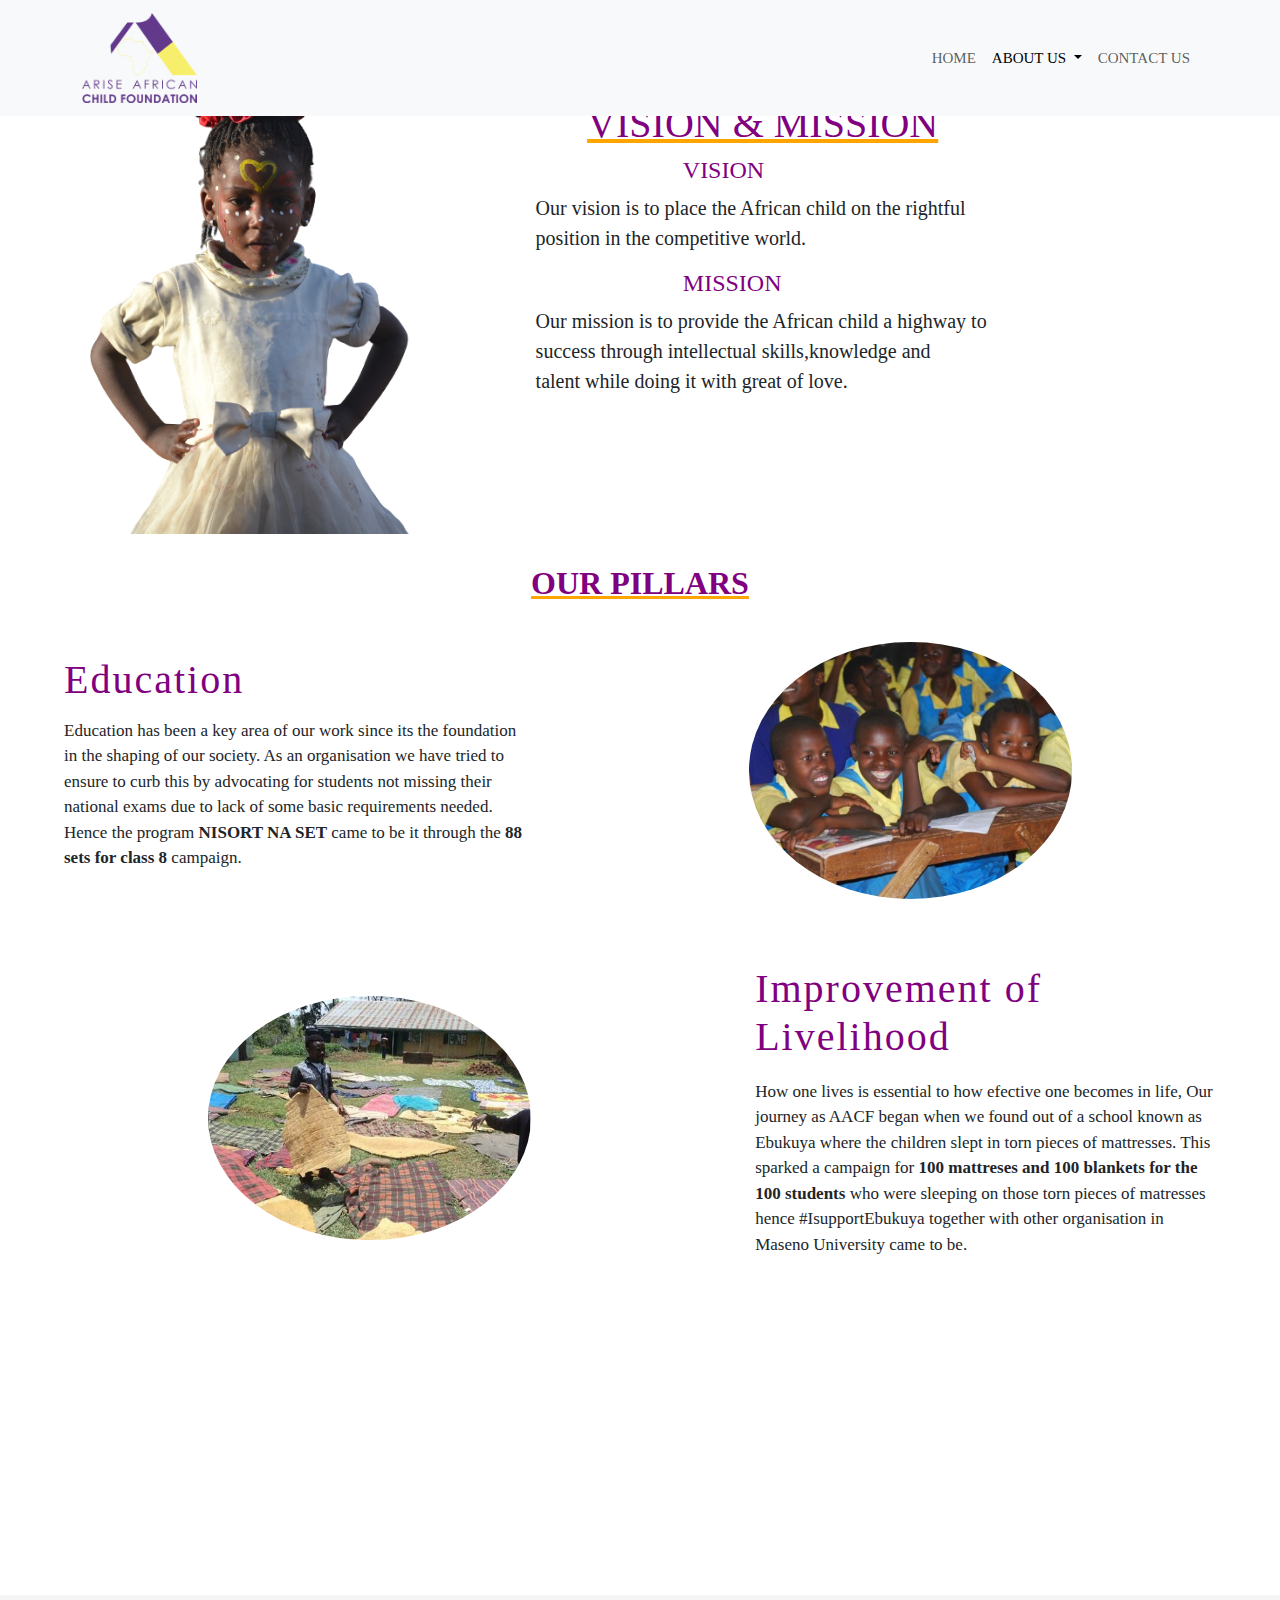
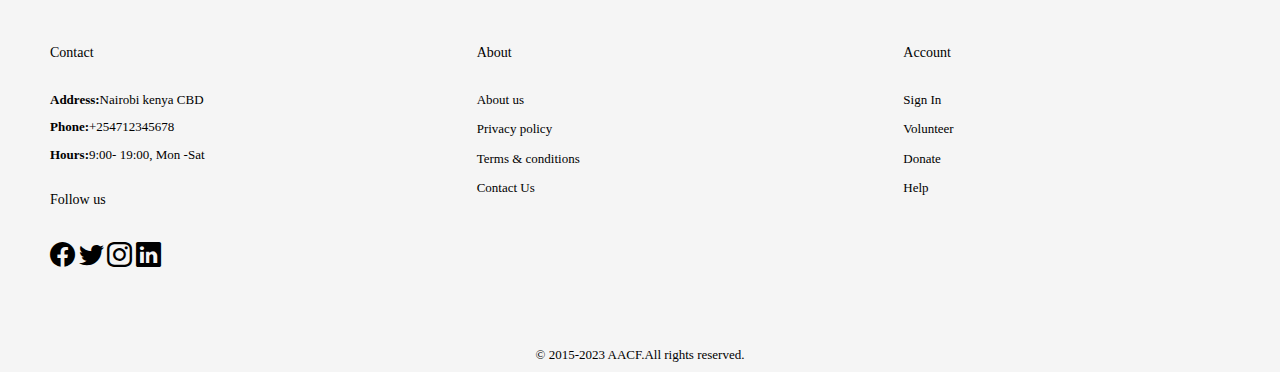
<file: about.html>
<!DOCTYPE html>
<html lang="en">
<head>
    <meta charset="UTF-8">
    <meta http-equiv="X-UA-Compatible" content="IE=edge">
    <meta name="viewport" content="width=device-width, initial-scale=1.0">
    <title>Arise African Child Foundation.</title>
    <link href="https://cdn.jsdelivr.net/npm/bootstrap@5.0.2/dist/css/bootstrap.min.css" rel="stylesheet">
    <link rel="stylesheet" href="style.css">
    <link rel="stylesheet" href="https://cdn.jsdelivr.net/npm/bootstrap-icons@1.10.3/font/bootstrap-icons.css">
    <link rel="shortcut icon" href="images/AACF logo.png" type="image/x-icon">
    <link rel="preconnect" href="https://fonts.googleapis.com">
    <link rel="preconnect" href="https://fonts.gstatic.com" crossorigin>
    <link href="https://fonts.googleapis.com/css2?family=Roboto:wght@400;500;700&display=swap" rel="stylesheet">
    <link rel="preconnect" href="https://fonts.googleapis.com">
    <link rel="preconnect" href="https://fonts.gstatic.com" crossorigin>
    <link href="https://fonts.googleapis.com/css2?family=Roboto:wght@400;500;700&display=swap" rel="stylesheet">

</head>
<body>
        <!--nav-->
    <nav class="navbar navbar-expand-lg navbar-light bg-light fixed-top">
        <div class="container">
          <a class="navbar-brand" href="home.html"><img src="images/AACF logo.png" alt=""></a>
          <button class="navbar-toggler" type="button" data-bs-toggle="collapse" data-bs-target="#navbarSupportedContent" aria-controls="navbarSupportedContent" aria-expanded="false" aria-label="Toggle navigation">
            <span class="navbar-toggler-icon"></span>
          </button>
          <div class="collapse navbar-collapse" id="navbarSupportedContent">
            <ul class="navbar-nav ms-auto mb-2 mb-lg-0">
              <li class="nav-item">
                <a class="nav-link " aria-current="page" href="home.html">Home</a>
              </li>
              
              <li class="nav-item dropdown">
                <a class="nav-link active dropdown-toggle" href="about.html" id="navbarDropdown" role="button" data-bs-toggle="dropdown" aria-expanded="false">
                  About Us
                </a>
                <ul class="dropdown-menu" aria-labelledby="navbarDropdown">
                  <li><a class="dropdown-item" href="about.html">Vission</a></li>
                  <li><a class="dropdown-item" href="about.html">Mission</a></li>
                  <li><a class="dropdown-item" href="about.html">Our pillars</a></li>
                  <li><a class="dropdown-item" href="about.html">Work scope</a></li>
                  <li><a class="dropdown-item" href="about.html">Team</a></li>
                </ul>
              </li>
              <!--
              <li class="nav-item">
                <a class="nav-link" href="program.html">Programs</a>
              </li>
              -->
              <li class="nav-item">
                <a class="nav-link" href="contact.html">Contact Us</a>
              </li>
            </ul>
           
          </div>
        </div>
      </nav>  
      <!-- end of nav--> 
    
      <!--hero about-->
      <section>
        <div class="container" id="about">
    <div class="row">
        <div class="col-sm-4" class="bg-volunteer">
            <img src="images/nobackground2.png" alt="" data-aos="fade-down-right" data-aos-duration="2000">  
        </div>
        <div class="col-sm-8"  data-aos="flip-right" data-aos-duration="2000">
          <h1 style="margin-top: 100px; margin-left: 17%; color: purple; text-decoration: underline solid orange;">VISION & MISSION</h1>
          <h4 style="margin-left: 30%; color: purple;" data-aos="fade-up-right" data-aos-duration="2000">VISION</h4>
          <P style="font-size: 20px; margin-left: 10%;"> Our vision is to place the African child on the rightful 
           <br> position in the competitive world.</P>
          
          <h4 style="margin-left: 30%; color: purple;"> MISSION</h4>
          <p style="font-size: 20px; margin-left: 10%;">Our mission is to provide the African child a highway to <br> 
               success through intellectual skills,knowledge and <br>
               talent while doing it with great of love.</p>
        </div>

    </div>
        </div>
      </section>
      <!--hero about-->

      <!--pillars-->
      <section>
      <div id="pillars">
      <h1>OUR  PILLARS</h1>
      </div>
  
      <section id="part1">
      <div id="talk1" >
      <h2>Education</h2>
      <p>Education has been a key area of our work since its the foundation in the shaping
      of our society. As an organisation we have tried to ensure to curb this by advocating
      for students not missing their  national exams due to lack of some basic requirements needed.
      Hence the program <b>NISORT NA SET</b> came to be it through the <b>88 sets for class 8 </b> campaign.
      </p>
      </div>
      <div class="img1">
        <img src="images/talks.PNG" alt="">
      </div>
      </section>
  
       <section id="part2">
       <div class="img2">
         <img src="images/torn-beddings.PNG" alt="">
       </div>
   
       <div id="talk2" >
       <h2>Improvement of Livelihood</h2>
        <p> How one lives is essential to how efective one becomes in life, Our journey as AACF began
          when we found out of a school known as Ebukuya where the children slept in torn pieces of mattresses.
          This sparked a campaign for <b>100 mattreses  and 100 blankets for the 100 students</b> who were sleeping on those torn pieces 
          of matresses hence #IsupportEbukuya  together with other organisation in Maseno University came to be.
        
         </p>
        </div>
        
        </section>
        </section>
        <!--END OF PILLARS-->

        <!--team-->
        <section>
          <div id="box">
            <div class="inner">
            <div class="front"></div>
            <div class="back"></div>
            </div>
          </div>
        </section>
        <!--team-->

        
      <!--footer-->
        <section>     
        <footer class="section-p1" alt="" >
            <div class="col">
            <h4>Contact</h4>
            <p><strong>Address:</strong>Nairobi kenya CBD</p>
            <p><strong>Phone:</strong>+254712345678</p>
            <p><strong>Hours:</strong>9:00- 19:00, Mon -Sat</p>
            <div class="follow">
                <h4>Follow us</h4>
                <div class="icon-1">
                    <a href="#" ><i class="bi bi-facebook"></i></a>
                    <a href="#"><i class="bi bi-twitter"></i></a>   
                    <a href="#"><i class="bi bi-instagram" ></i></a>   
                    <a href="#"><i class="bi bi-linkedin"></i></a>         
                </div>
            </div>
            </div>
            
            <div class="col">
        <h4>About</h4>
        <a href="about.html">About us</a>
        <a href="#">Privacy policy</a>
        <a href="#">Terms & conditions</a>
        <a href="contact.html">Contact Us</a>
        </div>
        
        <div class="col">
            <h4>Account</h4>
            <a href="#">Sign In</a>
            <a href="#">Volunteer</a>
            <a href="#">Donate</a>
            <a href="#">Help</a>
            </div>
        
        <div class="copyright">
        <p>  © 2015-2023 AACF.All rights reserved.</p>
        </div>
          </footer>
        </section>
        <!--end of footer-->
    

    

    <script src="https://cdn.jsdelivr.net/npm/bootstrap@5.0.2/dist/js/bootstrap.bundle.min.js"></script>  
</body>
</html>
</file>
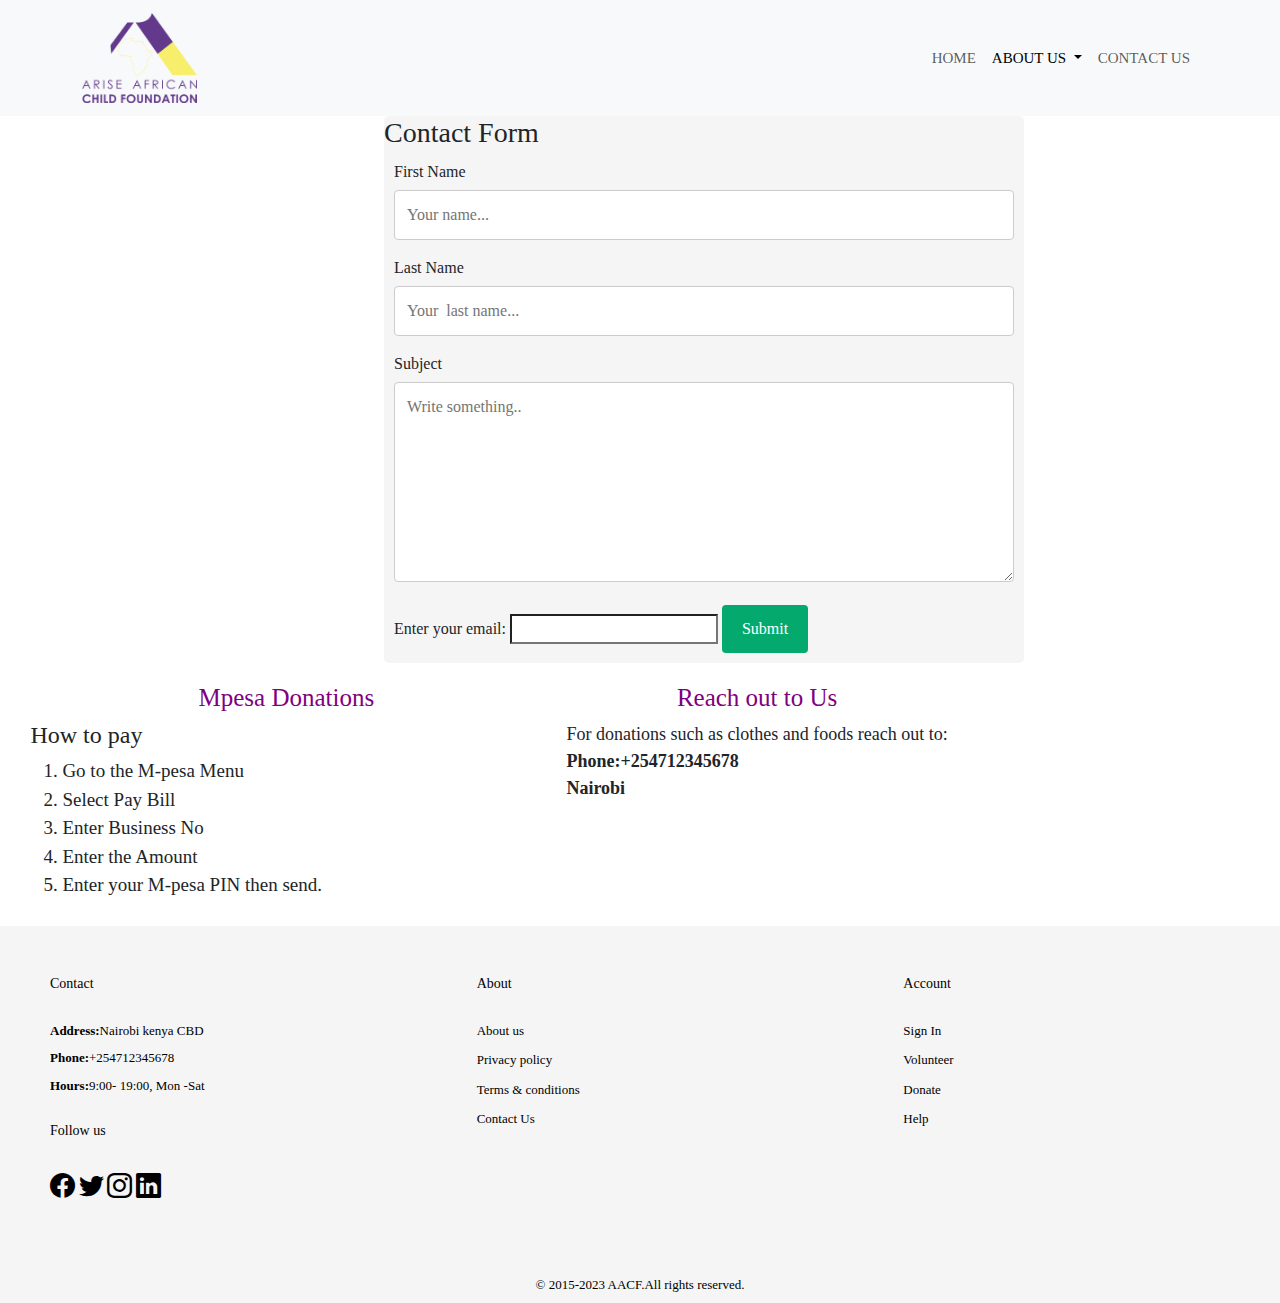
<file: contact.html>
<!DOCTYPE html>
<html lang="en">
<head>
    <meta charset="UTF-8">
    <meta http-equiv="X-UA-Compatible" content="IE=edge">
    <meta name="viewport" content="width=device-width, initial-scale=1.0">
    <title>Arise African Child Foundation.</title>
    <link href="https://cdn.jsdelivr.net/npm/bootstrap@5.0.2/dist/css/bootstrap.min.css" rel="stylesheet">
    <link rel="stylesheet" href="style.css">
    <link rel="stylesheet" href="https://cdn.jsdelivr.net/npm/bootstrap-icons@1.10.3/font/bootstrap-icons.css">
    <link rel="shortcut icon" href="images/AACF logo.png" type="image/x-icon">
    <link rel="preconnect" href="https://fonts.googleapis.com">
    <link rel="preconnect" href="https://fonts.gstatic.com" crossorigin>
    <link href="https://fonts.googleapis.com/css2?family=Roboto:wght@400;500;700&display=swap" rel="stylesheet">
    <link rel="preconnect" href="https://fonts.googleapis.com">
    <link rel="preconnect" href="https://fonts.gstatic.com" crossorigin>
    <link href="https://fonts.googleapis.com/css2?family=Roboto:wght@400;500;700&display=swap" rel="stylesheet">

</head>
<body>
        <!--nav-->
    <nav class="navbar navbar-expand-lg navbar-light bg-light fixed-top">
        <div class="container">
          <a class="navbar-brand" href="home.html"><img src="images/AACF logo.png" alt=""></a>
          <button class="navbar-toggler" type="button" data-bs-toggle="collapse" data-bs-target="#navbarSupportedContent" aria-controls="navbarSupportedContent" aria-expanded="false" aria-label="Toggle navigation">
            <span class="navbar-toggler-icon"></span>
          </button>
          <div class="collapse navbar-collapse" id="navbarSupportedContent">
            <ul class="navbar-nav ms-auto mb-2 mb-lg-0">
              <li class="nav-item">
                <a class="nav-link " aria-current="page" href="home.html">Home</a>
              </li>
              
              <li class="nav-item dropdown">
                <a class="nav-link active dropdown-toggle" href="#" id="navbarDropdown" role="button" data-bs-toggle="dropdown" aria-expanded="false">
                  About Us
                </a>
                <ul class="dropdown-menu" aria-labelledby="navbarDropdown">
                  <li><a class="dropdown-item" href="about.html">Vission</a></li>
                  <li><a class="dropdown-item" href="about.html">Mission</a></li>
                  <li><a class="dropdown-item" href="about.html">Our pillars</a></li>
                  <li><a class="dropdown-item" href="about.html">Work scope</a></li>
                  <li><a class="dropdown-item" href="about.html">Team</a></li>
                </ul>
              </li>
              <!--
              <li class="nav-item">
                <a class="nav-link" href="program.html">Programs</a>
              </li>
              -->
              <li class="nav-item">
                <a class="nav-link" href="contact.html">Contact Us</a>
              </li>
            </ul>
           
          </div>
        </div>
      </nav>  
      <!-- end of nav--> 
    
<section>
  <div class="contact-hero">
  <div class="ctn-hero">
      <h2>#let's_talk</h2>
      <p>LEAVE A MESSAGE.We love to hear from you!</p>
  </div>
  </div>
  <!--contact form-->
      <div class="contact-form">
          <h3>Contact Form</h3>
  <form action="action_page.php">
      <label for="fname">First Name</label>
      <input type="text" id="fname" name="firstname" placeholder="Your name...">
      <label for="fname">Last Name</label>
      <input type="text" id="1name" name="lastname" placeholder="Your  last name...">
  
  </select>
  
  <label for="subject">Subject</label>
  <textarea id="subject" name="subject" placeholder="Write something.." style="height:200px"></textarea>
  
  <label for="email">Enter your email:</label>
  <input type="email" style="background-color: white;" id="email" name="email">
  
  <input type="submit" value="Submit"> 
  
  </form>
  </div>
  <!-- end contact form-->
  
  </section>
  
  <!--donation-->
  <section class="donations">
  <div class="process">
  <h1>Mpesa Donations</h1>
  <h4>How to pay</h4>
  <ol>
      <li>Go to the M-pesa Menu</li>
      <li>Select Pay Bill</li>
      <li>Enter Business No</li>
      <li>Enter the Amount</li>
      <li>Enter your M-pesa PIN then send.</li>
  </ol>
  </div>
  
  <div class="why">
  <h1>Reach out to Us</h1>
  <p>For donations such as clothes and foods reach out to:
      <br><b>Phone:+254712345678</b> <br><b>Nairobi</b>
  </p>
  </div>
  </section>
  <!-- end of donation-->
  
  <section>
  

      <!--footer-->
<section>     
    <footer class="section-p1" alt="" >
        <div class="col">
        <h4>Contact</h4>
        <p><strong>Address:</strong>Nairobi kenya CBD</p>
        <p><strong>Phone:</strong>+254712345678</p>
        <p><strong>Hours:</strong>9:00- 19:00, Mon -Sat</p>
        <div class="follow">
            <h4>Follow us</h4>
            <div class="icon-1">
                <a href="#" ><i class="bi bi-facebook"></i></a>
                <a href="#"><i class="bi bi-twitter"></i></a>   
                <a href="#"><i class="bi bi-instagram" ></i></a>   
                <a href="#"><i class="bi bi-linkedin"></i></a>         
            </div>
        </div>
        </div>
        
        <div class="col">
        <h4>About</h4>
        <a href="about.html">About us</a>
        <a href="#">Privacy policy</a>
        <a href="#">Terms & conditions</a>
        <a href="contact.html">Contact Us</a>
        </div>
        
        <div class="col">
            <h4>Account</h4>
            <a href="#">Sign In</a>
            <a href="#">Volunteer</a>
            <a href="#">Donate</a>
            <a href="#">Help</a>
            </div>
        
        <div class="copyright">
        <p>  © 2015-2023 AACF.All rights reserved.</p>
        </div>
          </footer>
    </section>
        <!--end of footer-->
    

    

    <script src="https://cdn.jsdelivr.net/npm/bootstrap@5.0.2/dist/js/bootstrap.bundle.min.js"></script>  
</body>
</html>
</file>
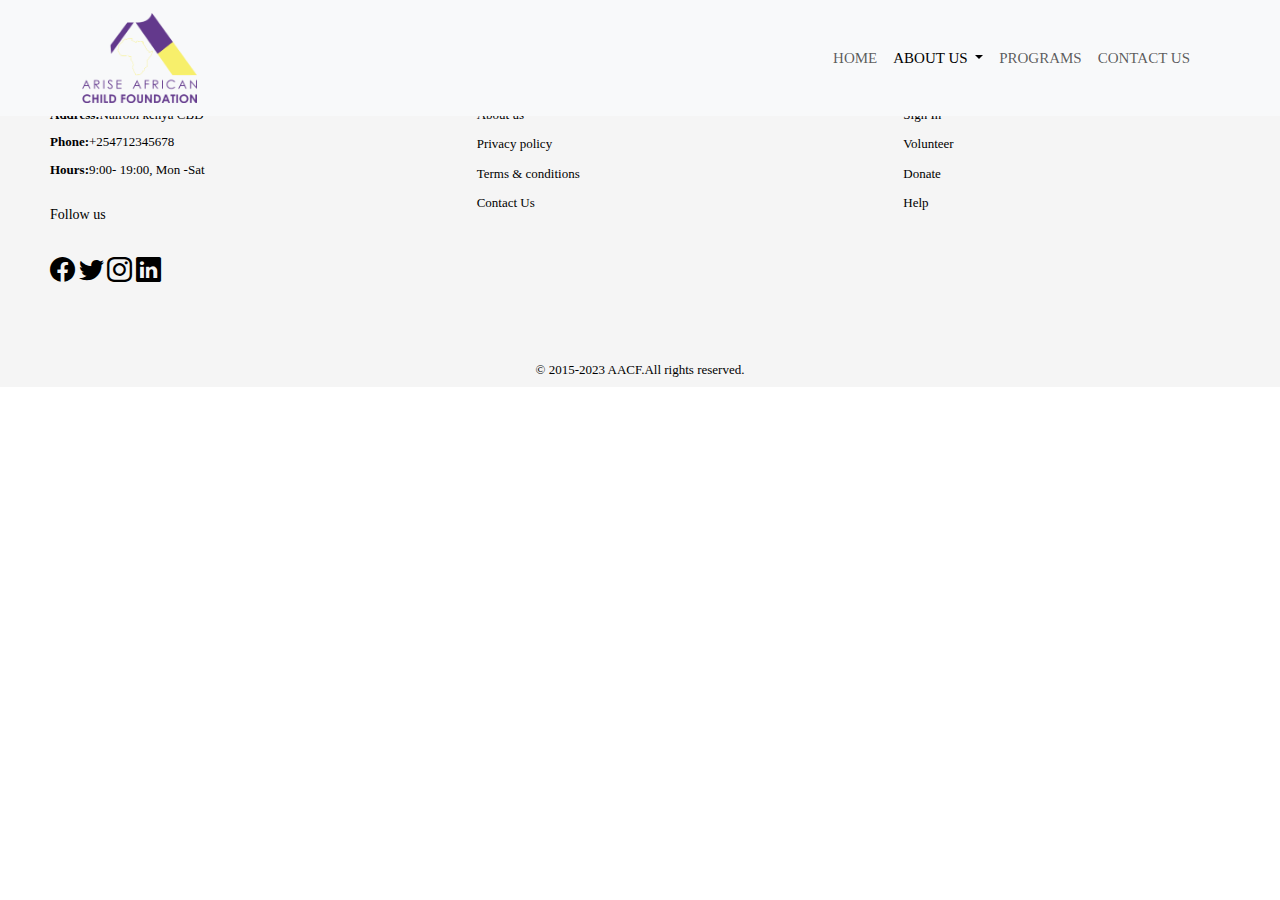
<file: programs.html>
<!DOCTYPE html>
<html lang="en">
<head>
    <meta charset="UTF-8">
    <meta http-equiv="X-UA-Compatible" content="IE=edge">
    <meta name="viewport" content="width=device-width, initial-scale=1.0">
    <title>Arise African Child Foundation.</title>
    <link href="https://cdn.jsdelivr.net/npm/bootstrap@5.0.2/dist/css/bootstrap.min.css" rel="stylesheet">
    <link rel="stylesheet" href="style.css">
    <link rel="stylesheet" href="https://cdn.jsdelivr.net/npm/bootstrap-icons@1.10.3/font/bootstrap-icons.css">
    <link rel="shortcut icon" href="images/AACF logo.png" type="image/x-icon">
    <link rel="preconnect" href="https://fonts.googleapis.com">
    <link rel="preconnect" href="https://fonts.gstatic.com" crossorigin>
    <link href="https://fonts.googleapis.com/css2?family=Roboto:wght@400;500;700&display=swap" rel="stylesheet">
    <link rel="preconnect" href="https://fonts.googleapis.com">
    <link rel="preconnect" href="https://fonts.gstatic.com" crossorigin>
    <link href="https://fonts.googleapis.com/css2?family=Roboto:wght@400;500;700&display=swap" rel="stylesheet">

</head>
<body>
        <!--nav-->
    <nav class="navbar navbar-expand-lg navbar-light bg-light fixed-top">
        <div class="container">
          <a class="navbar-brand" href="home.html"><img src="images/AACF logo.png" alt=""></a>
          <button class="navbar-toggler" type="button" data-bs-toggle="collapse" data-bs-target="#navbarSupportedContent" aria-controls="navbarSupportedContent" aria-expanded="false" aria-label="Toggle navigation">
            <span class="navbar-toggler-icon"></span>
          </button>
          <div class="collapse navbar-collapse" id="navbarSupportedContent">
            <ul class="navbar-nav ms-auto mb-2 mb-lg-0">
              <li class="nav-item">
                <a class="nav-link " aria-current="page" href="home.html">Home</a>
              </li>
              
              <li class="nav-item dropdown">
                <a class="nav-link active dropdown-toggle" href="#" id="navbarDropdown" role="button" data-bs-toggle="dropdown" aria-expanded="false">
                  About Us
                </a>
                <ul class="dropdown-menu" aria-labelledby="navbarDropdown">
                  <li><a class="dropdown-item" href="about.html">Vission</a></li>
                  <li><a class="dropdown-item" href="about.html">Mission</a></li>
                  <li><a class="dropdown-item" href="about.html">Team</a></li>
                </ul>
              </li>
              <li class="nav-item">
                <a class="nav-link" href="program.html">Programs</a>
              </li>
              <li class="nav-item">
                <a class="nav-link" href="contact.html">Contact Us</a>
              </li>
            </ul>
           
          </div>
        </div>
      </nav>  
      <!-- end of nav--> 
    

      <!--footer-->
<section>     
    <footer class="section-p1" alt="" >
        <div class="col">
        <h4>Contact</h4>
        <p><strong>Address:</strong>Nairobi kenya CBD</p>
        <p><strong>Phone:</strong>+254712345678</p>
        <p><strong>Hours:</strong>9:00- 19:00, Mon -Sat</p>
        <div class="follow">
            <h4>Follow us</h4>
            <div class="icon-1">
                <a href="#" ><i class="bi bi-facebook"></i></a>
                <a href="#"><i class="bi bi-twitter"></i></a>   
                <a href="#"><i class="bi bi-instagram" ></i></a>   
                <a href="#"><i class="bi bi-linkedin"></i></a>         
            </div>
        </div>
        </div>
        
        <div class="col">
        <h4>About</h4>
        <a href="about.html">About us</a>
        <a href="#">Privacy policy</a>
        <a href="#">Terms & conditions</a>
        <a href="contact.html">Contact Us</a>
        </div>
        
        <div class="col">
            <h4>Account</h4>
            <a href="#">Sign In</a>
            <a href="#">Volunteer</a>
            <a href="#">Donate</a>
            <a href="#">Help</a>
            </div>
        
        <div class="copyright">
        <p>  © 2015-2023 AACF.All rights reserved.</p>
        </div>
          </footer>
    </section>
        <!--end of footer-->
    

    

    <script src="https://cdn.jsdelivr.net/npm/bootstrap@5.0.2/dist/js/bootstrap.bundle.min.js"></script>  
</body>
</html>
</file>
<file: style.css>
*{
    font-family: montserrat;
}
body{
    background: f1fbff;
}
/*navbar*/
.navbar-brand img{
    height: 10vh;
}
.navbar-nav a{
    font-size: 15px;
    text-transform: uppercase;
    font-weight: 500;
}
.navbar-light .navbar-brand{
    color: whitesmoke;
    font-size: 25px;
    text-transform: uppercase;
    font-weight: 700;
    letter-spacing: 2px;
}
.navbar-light .navbar-brand:focus,
.navbar-light .navbar-brand:hover{
    color: black;
}
.navbar-light .navbar-nav .navbar-link{
    color: #000;
}
.w-100{
    height: 100vh;
}

@media only screen and (mix-width:768px) and(max-width:991px){

}

@media only screen and (max-width:767px){
    .navbar-nav{
        text-align: center;
    }
    .carousel-caption{
        bottom: 125px;
    }
    .carousel-caption h5{
        font-size: 17px;
    }
    .carousel-caption a{
        padding: 10px 15px;
    }
    .carousel-caption p{
        width: 100%;
        line-height: 1.6;
        font-size: 12px;
    }
}
/*end of navbar*/

/*hero*/
.section-padding{
    padding: 100px 0;
}
.carousel-item{
    height: 130vh;
    min-height: 30px;
}
.carousel-item img{
    height: 130vh;
}
.carousel-caption{
    bottom: 220px;
    z-index: 2;
}
.carousel-caption h5{
    font-size: 45px;
    text-transform: uppercase;
    letter-spacing: 2px;
    margin-top: 25px;
}
.carousel-caption p{
    width: 60%;
    margin: auto;
    font-size: 18px;
    line-height: 1.9;
}
.carousel-inner::before{
    content: '';
    position: absolute;
    width: 100%;
    height: 100%;
    background: rgba(0,0,0,0.4);
    z-index: 1;
}
/*end of hero*/

/*history*/
.below-hero p{
    font-size: 20px;
    margin-top: 20px;
    text-indent: 30px;
    text-align: center;
  }
.below-hero h1{
    font-size: 2em;
  font-weight: bold;
  text-decoration: underline solid orange;
  color: purple; 
  text-align: center;
   margin-top: 20px;
   font-family: lobster;
  margin-bottom: 20px;
  }
/*end of history*/

 /*Finished project*/
 .fn{
    margin-left: 10px;

}
  .fn h1{
    color: purple;
   margin-top: 20px;
   margin-bottom: 10px;
   text-align: center;
   font-size: 2em;
   font-weight: bold;
   text-decoration: underline solid orange;

  }
.col1{
    display: flex;
}
.col2{
    margin: 30px;
    width: auto;
    flex: 1;
}
.col2 img{
width: 100%;
height: 300px;
}
.col2 p{
    font-size: 18px;
    text-align: justify;
}
 .col2 img:hover{
    cursor: pointer;
    box-shadow: 5px 5px grey;

 }
@media(max-width:768px){
    .col1{
flex-direction: column;
    }
    .col1 img{
        width: 90%;
    }
    .col2 p{
        font-size: 19px;
    }

}
/*End of finished projects*/

/*milestones*/
.imp{
    margin-top: 50px;
    margin-bottom: 30px;
  text-decoration: underline solid orange;
  }
  .milestones{
    background-color: white;
    margin-bottom: 30px;    
  }
  .animate-charcter ,.milestones2 {
  background-image: linear-gradient(
    -225deg,
    #522bec 0%,
    #b70dfa 29%,
    #0f0e0d 67%,
    #fa7b05 100%
  );
  background-size: auto auto;
  background-clip: border-box;
  color: #fff;
  background-size: 200% auto;
  background-clip: text;
  -webkit-background-clip: text;
  -webkit-text-fill-color: transparent;
  animation: textclip 3s linear infinite;
  display: inline-block;
      font-size: 19px;
  }
  @keyframes textclip {
  to {
    background-position: 200% center;
  }
  }
  .milestones p{
    font-size: 17px;
  }
  .milestones{
    display: flex;
    flex-direction: row;
    justify-content: space-between;
    align-items: center;
    padding: 2rem 4rem;
    border-right: 0.6rem solid ;
  }
  .imp{
    text-align: center;
  }
  .imp h1{
    color: purple;
    font-size: 2em;
    font-weight: bold;
  }
  /*end of milestones*/

  /*vounteer*/
 
#volunteer{
    background: #b70dfa;
    background-image: linear-gradient(to right, #b70dfa,orange);
    margin-top: 40px;
    height: 60vh;
    width: 100%;
}
#volunteer img{
    width: 100%;
    height: 60vh;
}

  /* end of vounteer*/

  /*about us page*/
#about img{
    width: 100%;
    height: auto;
}
  /*end of about us page*/

/*pillars*/
#pillars h1{
    text-align: center;
    margin-top: 30px;
    color: purple;
    font-size: 2em;
    font-weight: bold;
    text-decoration: underline solid orange;
    }
    
    #talk ,#talk2 h2{
      text-decoration: ;
    }
    #talk p{
      text-decoration: none;
      font-size: 16px;
    }
    #part1{
      display: flex;
      flex-direction: row;
      justify-content: space-between;
      align-items: center;
      padding: 2rem 4rem;
    
    }
    #part1 #talk1{
      width: 40%;
      font-size: 16PX;
    }
    #part1 #talk1 h2{
      font-size:40px;
      letter-spacing: 2px;
      padding-bottom: 6px;
      color: purple;
      margin-top: 2px;
    }
    #part1 #talk1 p{
      font-size: 17px;
    }
    #part1 .img1{
      width: 35%;
    margin: auto;
    }
    #part1 .img1 img{
      width: 80%;
      float: right;
      border-radius: 50%;
    }
    
    #part2{
      display: flex;
      flex-direction: row;
      justify-content: space-between;
      align-items: center;
      padding: 2rem 4rem;
      margin-bottom: 10PX;
    
    }
    #part2 #talk2{
      width: 40%;
    }
    #part2 #talk2 h2{
      font-size: 3.3rem;
      letter-spacing: 2px;
      padding-bottom: 10px;
      color: purple;
      font-size: 40PX;
      margin-top: 2px;
    }
    #part2 #talk2 p{
      font-size: 17PX;
    }
    #part2 .img2{
      width: 35%;
      margin: auto;
    }
    #part2 .img2 img{
      width: 80%;
      float: left;
      border-radius: 50%;
    
    }
    /*pillars end*/
    
    /*team*/
    #box{
      width: 200px;
      height: 30vh;
      margin: 0 10px;
      background: transparent;
      perspective: 1000px;
    }
    #box .inner{
      height: 100%;
      width: 100%;
      position: relative;
      transition: transform 2s;
      transform-style: preserve-3d ;
    }

    #box:hover .inner{
      transform: rotateY('180deg');
    }
     .front .back{
      position: absolute;
      width: 100%;
      height: 100%;
      backface-visibility:hidden ;
    }

     .front{
      background: url(images/youngnjeri.PNG);
      background-position: center;
      background-size: cover;
    }
     .back{
      background: url(images/njeri.PNG);
      background-position: center;
      background-size: cover;
      transform: rotateY('180deg');
    }

    /*end of team*/




    /*contact page*/

.txt-animation{
  font-size: 4em;
  letter-spacing: 1px;
  font-weight: bold;
  color: #000;
  font-size: 'montserrat',sans-serif;
  background-color: purple;
  background-image: linear-gradient(45deg, purple,rgb(235, 103, 247));
  background-size: 100%;
  background-repeat: repeat;
  -webkit-background-clip: text;
  -webkit-text-fill-color: transparent; 
  -moz-background-clip: text;
  -moz-text-fill-color: transparent;

}
.box-txt h1{
margin: 50px;
}
.contact-hero{
display: grid;
place-content: center;
overflow: hidden;
}

.ctn-hero h2{
text-align: center;
font-size: 40px;
font-weight: 700;
}
input[type=text], select, textarea {
  width: 100%; /* Full width */
  padding: 12px; /* Some padding */ 
  border: 1px solid #ccc; /* Gray border */
  border-radius: 4px; /* Rounded borders */
  box-sizing: border-box;
  margin-top: 6px; /* Add a top margin */
  margin-bottom: 16px; /* Bottom margin */
  resize: vertical /* Allow the user to vertically resize the textarea (not horizontally) */
}
input[type=submit] {
  background-color: #04AA6D;
  color: white;
  padding: 12px 20px;
  border: none;
  border-radius: 4px;
  cursor: pointer;
}
input[type=submit]:hover {
  background-color: #45a049;
}

.contact-form{
  width: 50%;
  margin-left: 30%;
  align-content: center;
  margin-top: 20px;
  margin-bottom: 20px;
  border: whitesmoke;
  background-color: whitesmoke;
  border-radius: 5px;
  box-sizing: border-box;
}
.contact-form form{
  margin: 10px;
}
.contact-form input[type=text]{
  background-color: white;
}
#county{
  background-color: white;
}
.donations{
  display: flex;
}
.process{
  width: 40%;
  margin-right: 1.5em;
  margin-left: 1.9em;
}
.process h1{
  color: purple;
  text-align: center;
  font-size: 25px;
}
.process li{
  font-size: 19px;
}
.why h1{
  color: purple;
  text-align: center;
  font-size: 25px;

}
.why p{
  font-size: 18px;
}
@media (max-width:768px) {
  .txt-animation{
    font-size: 2em;
  }   
  
}


/*end of contact page*/




  /*footer*/
footer{
    display: flex;
    flex-wrap: wrap;
    justify-content: space-between;
  margin-top: 10px;
  color: white;
  background-color: whitesmoke;
  font-size: 14px;
  
  }
  
  footer .col{
    display: flex;
    flex-direction: column;
    align-items: flex-start;
    margin-bottom: 20px;
    margin-top: 20px;
    color: black;
    margin: 50px;
  }
  .footer, .col a{
    color: black;
  }
  footer .logo{
    margin-bottom: 30px;
  }
  footer h4{
    font-size: 14px;
    padding-bottom: 20px;
  }
  footer p{
    font-size: 13px;
    margin: 0 0 8px 0;
  
  }
  footer a {
    font-size: 13px;
    text-decoration: none;
    color: #222;
    margin-bottom: 10px;
  }
  
  footer .follow {
    margin-top: 20px;
  }
  
  footer .follow i {
  color:black;
  cursor: pointer;
  align-items: center;
  size: 10px;
  }
   .icon-1 i {
   font-size: 25px;
   }
  
  .follow i:hover,
  footer a:hover{
    color: blue;
  }
  footer .copyright{
    width: 100%;
    text-align: center;
    margin-top: 20px;
  }
  
  footer .copyright p{
    color: #000;
  }
  /*end of footer*/
</file>
